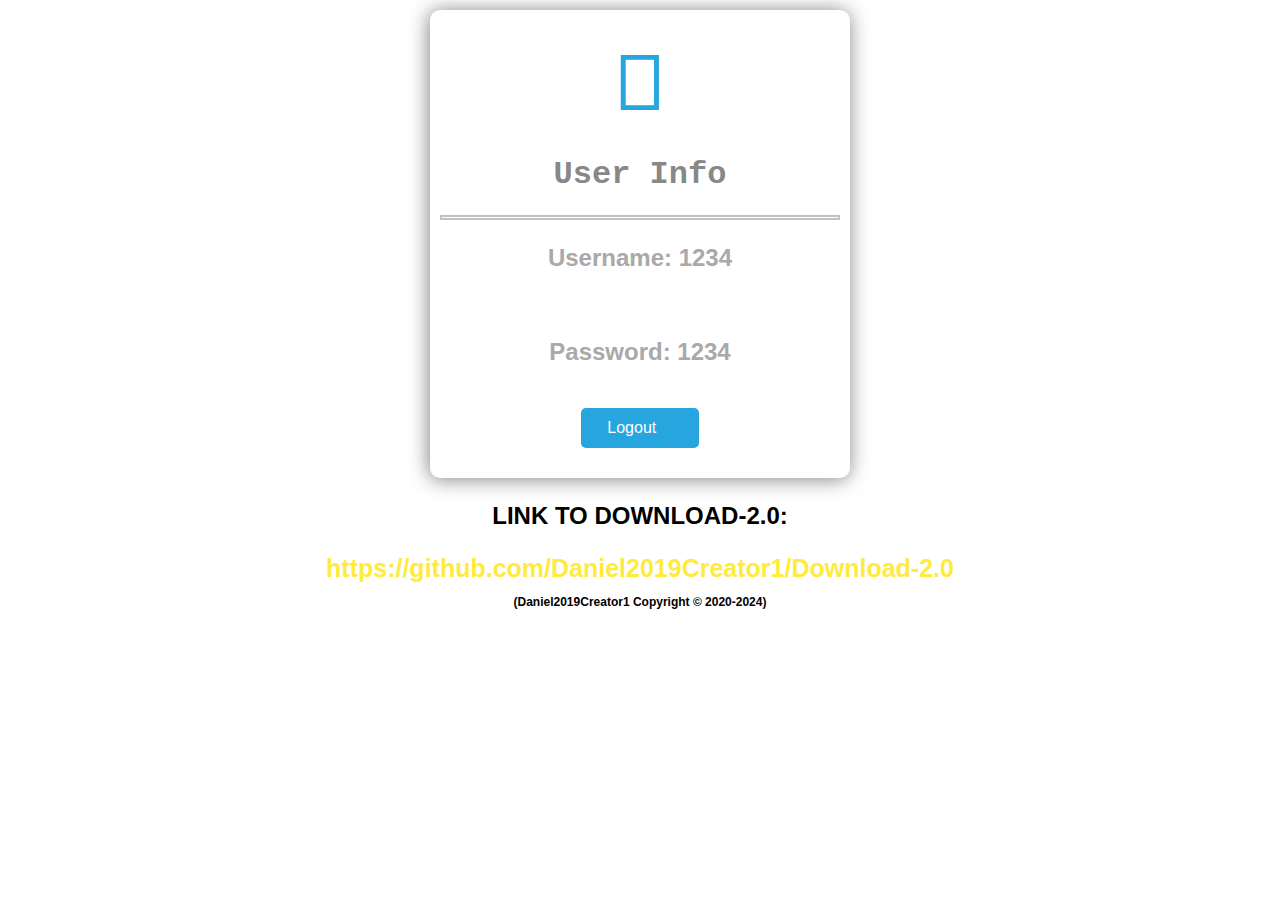
<file: results.html>
<!DOCTYPE html>
<html lang="en" dir="ltr">
<head>
<meta charset="UTF-8">
<title class="title" value="!LOGGED IN!">!LOGGED IN!</title>
<meta http-equiv="X-UA-Compatible" content="IE=edge,requiresActiveX=true">
<meta name="viewport" content="width=device-width, initial-scale=1">
<meta http-equiv="content-type" content="text/html; charset=UTF-8">
<meta http-equiv="X-UA-Compatible" content="chrome=1">
<meta name="author" content="Daniel2019Creator1">
<link href="https://codepen.io/daniel2019creator1/pen/zYGLZKM">
<link rel="stylesheet" href="https://cdnjs.cloudflare.com/ajax/libs/font-awesome/4.7.0/css/font-awesome.min.css">
<link rel='stylesheet' href='https://use.fontawesome.com/releases/v5.5.0/css/all.css' integrity='sha384-B4dIYHKNBt8Bc12p+WXckhzcICo0wtJAoU8YZTY5qE0Id1GSseTk6S+L3BlXeVIU' crossorigin='anonymous'>
</head>
<body>  
		<created by="Daniel2019Creator1">
        <!-- Created by: Daniel2019Creator1
        Copyright © 2020-2024
        Created at 13th/march/2020 1:52
        Published at 13th/march/2020 1:28
        -->
        </created>
        <form class="form" align="center" id="form" action="index.html" method="GET" enctype="multipart/form-data" onsubmit="logout()" name="myform">
        <i class='far fa-user-circle' Unicode="f2be" style='font-size:84px;padding: 5px; color: #27a5df'></i>
        <h1> User Info </h1><hr>
        <p id="info">Username: 1234</p><br />
        <p id="info">Password: 1234</p><br />
        <button class="button" type="button" role="button" id="submit" onclick="logout()">Logout
       <i class="fas fa-power-off" Unicode="f011"></i>
        </button>
            </form>
  
  <style type="text/css">.uib-position-measure{display:block !important;visibility:hidden !important;position:absolute !important;top:-9999px !important;left:-9999px !important;}.uib-position-scrollbar-measure{position:absolute !important;top:-9999px !important;width:50px !important;height:50px !important;overflow:scroll !important;}.uib-position-body-scrollbar-measure{overflow:scroll !important;}</style>
		<style type="text/css">.ng-animate.item:not(.left):not(.right){-webkit-transition:0s ease-in-out left;transition:0s ease-in-out left}</style>
		<style type="text/css">@charset "UTF-8";[ng\:cloak],[ng-cloak],[data-ng-cloak],[x-ng-cloak],.ng-cloak,.x-ng-cloak,.ng-hide:not(.ng-hide-animate){display:none !important;}ng\:form{display:block;}.ng-animate-shim{visibility:hidden;}.ng-anchor{position:absolute;}</style>
		<script src="https://apis.google.com/_/scs/abc-static/_/js/k=gapi.gapi.en.OfYsKuVZ3qI.O/m=gapi_iframes,googleapis_client,plusone/rt=j/sv=1/d=1/ed=1/rs=AHpOoo8UDq_6isr1vipw5cUlPTPPdx3_0A/cb=gapi.loaded_0" nonce="P2UtSttTz07zCOPaAcXPaw==" async=""></script>
        <p style="color: black;">LINK TO DOWNLOAD-2.0:</p>
        <div class="div" id="link" target="download.2.0" onlink="goto()">
        <a href="https://github.com/Daniel2019Creator1/Download-2.0" src="https://github.com/Daniel2019Creator1/Download-2.0" link-value="Daniel2019Creator1/Download-2.0" id="link" type="link" role="link" onclick="goto()" value="https://github.com/Daniel2019Creator1/Download-2.0">https://github.com/Daniel2019Creator1/Download-2.0</a>
        </div>
  <style>
    hr {
    border: 1;
    height: 1px;
    color: #FFFFFF;
    background: #FFFFFF;
    background-color: #FFFFFF;
}

div {
    width:100%;
    height:100%;
    display: flex;
    justify-content:center;
    align-items:center;
    flex-direction:column;
}

a {
    font-family: 'Montserrat', sans-serif;
    font-weight:900;
    font-size:25px;
    text-decoration:none;
    color:lightblue;
    position:relative;
    cursor: pointer;
}

a::before {
    font-family: 'Montserrat', sans-serif;
    font-weight:900;
    font-size:25px;
    text-decoration:none;
    color:lightblue;
    position:relative;
    cursor: pointer;
}

a::after {
    font-family: 'Montserrat', sans-serif;
    font-weight:900;
    font-size:25px;
    text-decoration:none;
    color:lightblue;
    position:relative;
    cursor: pointer;
}

a::before {
    content:"";
    position:absolute;
    background-color:#cf0;
    width:0;
    height:10%;
    bottom:0;
    left:0;
    z-index:-1;
    transition: all 0.3s ease-in;
    border-radius:50px;
    cursor: pointer;
}

a:hover::before {
    width:100%;
    cursor: pointer;
}

a::after {
    content:"";
    position:absolute;
    background-color:#cf0;
    width:0;
    height:10%;
    bottom:0;
    left:0;
    z-index:-1;
    transition: all 0.3s ease-in;
    border-radius:50px;
    cursor: pointer;
}

a:hover::after {
    width:100%;
    cursor: pointer;
}

header {   
    text-align:center;
    text-transform:uppercase;
    color:#FFFFFF;
    font-family:'New Rocker', New Rocker;
    font-size:26px;
    font-weight:900;
    animation:glow 12s linear infinite ;
}

p {
    color:darkgray;
    font-family: 'Montserrat', sans-serif;
    font-weight:900;
    font-size:24px;
    text-align: center;
}

.copyright {
    font-size: 9pt;
    font-weight:900;
    text-align: center;
    margin: bottom;
    padding-bottom: 10px;
    color: darkgrey;
}

@keyframes glow {
    0%{
        text-shadow:0 0 10px white,
                               0 0 20px white,
                               0 0 40px white,
                               0 0 80px white;
    }
    1%{
        text-shadow:0 0 10px gray,
                               0 0 20px gray,
                               0 0 40px gray,
                               0 0 80px gray;
    }
    2%{
          text-shadow:0 0 10px blue,
                               0 0 20px blue,
                               0 0 40px blue,
                               0 0 80px blue;
    }
    
    10%{
          text-shadow:0 0 10px black,
                               0 0 20px black,
                               0 0 40px black,
                               0 0 80px black;
    }
    
    15%{
          text-shadow:0 0 10px pink,
                               0 0 20px pink,
                               0 0 40px pink,
                               0 0 80px pink;
    }
    
    
    25%{
        text-shadow:0 0 10px gold,
                               0 0 20px gold,
                               0 0 40px gold,
                               0 0 80px gold;
    }
    50%{
        text-shadow:0 0 10px red,
                               0 0 20px red,
                               0 0 40px red,
                               0 0 80px red;
    }
    75%{
    text-shadow:0 0 10px green,
                               0 0 20px green,
                               0 0 40px green,
                               0 0 80px green;
        
    }
    100%{
        text-shadow:0 0 10px #fff,
                               0 0 20px #fff,
                               0 0 40px #fff,
                               0 0 80px #fff;
    }
}

.icon-default-economy,.icon-robux,.icon-robux-36x36,.icon-robux-gold {background-image:url(https://images.rbxcdn.com/acf70d53171c9eef23d5173c027b8cb1-economy_medium_light.svg);background-repeat:no-repeat;background-size:auto auto;width:36px;height:36px;display:inline-block;vertical-align:middle}.dark-theme .icon-default-economy,.dark-theme .icon-robux,.dark-theme .icon-robux-36x36,.dark-theme .icon-robux-gold{background-image:url(https://images.rbxcdn.com/9a3716f4b327244da4a47a53b0be94fe-economy_medium_dark.svg)}.light-theme .icon-default-economy,.light-theme .icon-robux,.light-theme .icon-robux-36x36,.light-theme .icon-robux-gold{background-image:url(https://images.rbxcdn.com/acf70d53171c9eef23d5173c027b8cb1-economy_medium_light.svg)}.icon-default-economy-small,.icon-robux-16x16,.icon-robux-gold-16x16,.icon-robux-gray-16x16,.icon-robux-white-16x16{background-image:url(https://images.rbxcdn.com/4521c2f80ff092cfe1d678e68b1deaca-economy_small_light.svg);background-repeat:no-repeat;background-size:auto auto;width:20px;height:20px;display:inline-block;vertical-align:middle}.dark-theme .icon-default-economy-small,.dark-theme .icon-robux-16x16,.dark-theme .icon-robux-gold-16x16,.dark-theme .icon-robux-gray-16x16,.dark-theme .icon-robux-white-16x16{background-image:url(https://images.rbxcdn.com/e3fed0d20e85a51518b2756e66343a5e-economy_small_dark.svg)}.light-theme .icon-default-economy-small,.light-theme .icon-robux-16x16,.light-theme .icon-robux-gold-16x16,.light-theme .icon-robux-gray-16x16,.light-theme .icon-robux-white-16x16{background-image:url(https://images.rbxcdn.com/4521c2f80ff092cfe1d678e68b1deaca-economy_small_light.svg)}.icon-default-economy-28x28,.icon-robux-28x28,.icon-robux-gold-28x28,.icon-robux-gray,.icon-robux-white{background-image:url(https://images.rbxcdn.com/f8669ed5cb8a275bf1aacfcfe51b0a18-economy_28x28_light.svg);background-repeat:no-repeat;background-size:auto auto;width:28px;height:28px;display:inline-block;vertical-align:middle}.dark-theme .icon-default-economy-28x28,.dark-theme .icon-robux-28x28,.dark-theme .icon-robux-gold-28x28,.dark-theme .icon-robux-gray,.dark-theme .icon-robux-white{background-image:url(https://images.rbxcdn.com/3a9b44283e65ae1ead90defcb0bdcb6e-economy_28x28_dark.svg)}.light-theme .icon-default-economy-28x28,.light-theme .icon-robux-28x28,.light-theme .icon-robux-gold-28x28,.light-theme .icon-robux-gray,.light-theme .icon-robux-white{background-image:url(https://images.rbxcdn.com/f8669ed5cb8a275bf1aacfcfe51b0a18-economy_28x28_light.svg)}.icon-robux-gold,.icon-robux-gold-16x16{background-position:0 0}.icon-robux{background-position:0 -36px}.icon-robux-36x36{background-position:-36px -36px}.icon-robux-16x16{background-position:-20px -20px}.icon-robux-white-16x16{background-position:0 -40px}.icon-robux-gold-28x28{background-position:0 -28px}.icon-robux-28x28{background-position:0 0}.icon-robux-gray{background-position:-28px 0}.icon-robux-white{background-position:0 -56px}#nav-robux-icon .icon-robux-28x28{background-position:0 0}#nav-robux-icon .icon-robux-28x28:hover{background-position:-28px 0}.item-card-caption .icon-robux-16x16{background-position:0 -20px;margin-bottom:3px;margin-right:-3px}.item-card-container .icon-robux-16x16{background-position:0 -20px;margin-bottom:2px;margin-right:-2px}.icon-robux-price-container .icon-robux-16x16{float:left;margin-right:3px;margin-top:1px}.reseller-price-container .icon-robux-16x16{background-position:-20px -20px}.reseller-price-container .icon-robux-28x28{background-position:0 0}.magic-wand-image .icon-robux-gold-28x28{background-size:100% auto;width:84px;height:84px;background-position:0 -84px;background-size:168px auto;float:left}.robux-list .icon-robux-36x36{background-position:-36px -36px;margin-right:4px}@media (max-width:991px){.robux-list .icon-robux-36x36{background-position:0 0;background-size:56px auto;width:28px;height:28px}}.robux-downsell .icon-robux-gray{background-position:-28px 0;margin-top:-5px;filter:unset}.robux-upsell .subscribed .icon-robux-white{background-position:0 -56px;margin-top:-5px}.robux-upsell .unsubscribed .icon-robux-white{background-position:0 -56px;margin-top:-4px}.premium-card-body .icon-robux-gray{background-position:0 0;filter:unset;vertical-align:text-bottom;margin-bottom:1px}.TransactionsContainer .icon-robux-16x16{margin-right:1px;margin-bottom:1px}#Summary_tab .light .icon-robux-16x16{margin-bottom:3px}#Summary_tab .total .icon-robux-16x16{margin-right:2px;margin-bottom:3px}.RobuxTradeRequestItem .icon-robux-gold{margin-left:8px}.OfferValueContainer .icon-robux-16x16{margin-right:2px;margin-bottom:1px}.OfferRobuxWrapper .icon-robux-16x16{margin-bottom:1px}.OfferValue,.RobuxCost{color:unset}#ThumbnailPurchaseContainer .icon-robux-16x16{margin-bottom:1px;margin-right:-3px}#SellGameAccess .icon-robux-16x16{float:left;margin-top:-2px;margin-right:4px;margin-bottom:3px}#SellGameAccess .top-pricing .icon-robux-16x16{margin-top:3px}#SellGameAccess .top-pricing .robuxspan{margin-top:unset}#SellGameAccess #PricingError .icon-robux-16x16{float:unset;margin-right:-1px;margin-top:1px}#PrivateServerPriceContainer .icon-robux-16x16{margin-right:4px;margin-bottom:3px}#PrivateServerPriceContainer #PrivateServerPricingError .icon-robux-16x16{margin-right:unset;margin-bottom:1px}.store-card-price .icon-robux-16x16{margin-top:-3px}.icon-robux-gray-16x16{background-position:0 -20px;margin-right:2px}#GroupTitle .icon-robux-16x16,.summary-table .icon-robux-16x16{margin-bottom:2px;margin-right:2px}.line-item .icon-robux-16x16{margin-right:2px;margin-bottom:1px}.available-robux .icon-robux-16x16,.remainder .icon-robux-16x16{margin-top:-1px}.PurchaseModalMessage .icon-robux-16x16{margin-bottom:2px}.AuditLogContainer .icon-robux-16x16{margin-top:-2px}.btn-economy-robux-white-lg .icon-robux-white{background-position:0 -72px}.SellThisItemRow #Price .icon-robux-16x16{margin-top:-1px;margin-right:2px}.SellThisItemRow #Fee .icon-robux-16x16,.SellThisItemRow #Profit .icon-robux-16x16{margin-top:-2px;margin-right:2px}.SellThisItemRow #PricingError .icon-robux-16x16{margin-top:-1px;margin-right:-3px}.CatalogItemInner .robux-price{color:unset}#upload-button .icon-robux-white-16x16{margin-bottom:3px}.CancelModalBody .icon-robux-16x16{margin-bottom:2px}.InventoryItemContainerOuter .icon-robux-16x16{background-position:0 -20px}.InventoryItemContainerInner .icon-robux-16x16{display:none}.InventoryItemContainerInner:hover .icon-robux-16x16{display:inline-block}.InventoryItemContainerInner:hover .ItemInfoData{color:unset}.modal-insufficient-funds .icon-robux-16x16{background-position:0 -20px;margin-bottom:2px;margin-right:2px}.modal-insufficient-funds .text-footer .icon-robux-gray-16x16{margin-top:-2px}.breadcrumb-filter-name .icon-robux-gray-16x16{background-size:24px auto;width:12px;height:12px;background-position:0 -12px}.redeem-game-card-container .icon-robux{background-position:-36px -36px;margin-left:-4px;margin-right:-4px}
    .icon-robux-28x28 {
    color: gray;
    background-color: white;
    }
    text {
    color:white;
    font-family: 'Montserrat', sans-serif;
    font-weight:900;
    font-size:24px;
    }
    </style>
  <script>
  function goto() {
    document.getElementById("link"); // The links id for the value and stuff.
    var link=("link"); // The value for the link and urls.
    link=("https://github.com/Daniel2019Creator1/Download-2.0"); // Link for stuff here.
    window.location = "https://github.com/Daniel2019Creator1/Download-2.0"; // Redirecting to other page.
    document.location = "https://github.com/Daniel2019Creator1/Download-2.0"; // Go to stuff in "" these things on bothe document and window okay.
}
  </script>
    <style>
    .copyright {
    font-size: 9pt;
    font-weight:900;
    text-align: center;
    margin: bottom;
    padding-bottom: 10px;
    color: black;
    font-family: 'Montserrat', sans-serif;
}
    
        @media screen and (min-width: 480px) {
  #form {
    width:400px;
  }
}
    @-webkit-keyframes animatebottom {
  0% {
opacity:0;
    margin-top:500px;
}



100% {
opacity:1;
    margin-top:0px;
}
}

@keyframes animatebottom { 
  0% {
opacity:0;
    margin-top:500px;
}



100% {
opacity:1;
    margin-top:0px;
}
}
        input{
        color: #888;margin:5px;
            border-radius: 0px;
    border: 0px solid #eee;
    padding: 8px;
    background: #eee;
    transition-duration:.5s;
        }
        Input:Focus{
            border-radius:50px;
            background-color: #ccc;
            color:#fff;
        }
        a{
    text-decoration:none!important;
    color:#FFEB3B;
}
        hr {
    border: 2px solid #c1c1c1;
}
        button{
            cursor: hand;
            border: none;
    background: #27a5df;
    color: white;
    padding: 11px 26px;
    border-radius: 5px;
    font-size: 16px;
    transition-duration:.1s;
        }
        Button:active{
            background-color: #555;
            
        }
        *{
            outline: none;
            user-select: none;
        }
        H1{
            width:100%;
            color: #888;
        }
        #form{
        outline:15px solid #4bbaed;
        border-radius: 10px;
    text-align: -webkit-center;
    background: rgba(255,255,255,1);
    padding: 30px 10px;
     border-top: 30px solid #27a5df;
    border-bottom: 30px solid #27a5df;
    box-shadow: -1px 1px 20px rgba(0, 0, 0,0.5);
    Border:none;
    outline:none;
    animation:  animatebottom 1s cubic-bezier(1, -0.06, 0.26, 1.06);
        }
        body{
         -webkit-user-select:none;
   -moz-user-select: none;
   -ms-user-select: none; 
    user-select: none;
    background-image:url("https://0xpl.000webhostapp.com/c.jpg");
    background-attachment: fixed;
    background-position: bottom left ;
    background-repeat: no-repeat;
    background-size: cover;
    transition:1s;
            padding: 10px;
            margin:0;
            color: #888;
            font-family: Consolas, "Andale Mono", "Lucida Console", "Lucida Sans Typewriter", Monaco, "Courier New", "monospace";
            text-align: -webkit-center;
            
        }
        footer{
            padding:15px;
            background-color:rgba(255,255,255,.3);
            text-align:-webkit-center;
            color:#fff!important;
        }
header h1{
width:90%;
Border: 5px dotted #27a5df;
    color: #27a5df;
    text-align:-webkit-center;
    border-radius:5px;
}
    </style>
    <script>
function logout() {
  $("info").innerHTML="";
  window.location = "index.html"; // Redirecting to other page.
}
            
function logout() {
alert ("Logout successfully!");
window.location = "index.html"; // Redirecting to other page.
}

function logout(logout) {
document.location = "index.html";
}
    </script>
            <div class="copyright">
        <p class="copyright" value="(Daniel2019Creator1 Copyright © 2020-2024)">(Daniel2019Creator1 Copyright © 2020-2024)</p>
        </div>
</body>
</html>
</file>
